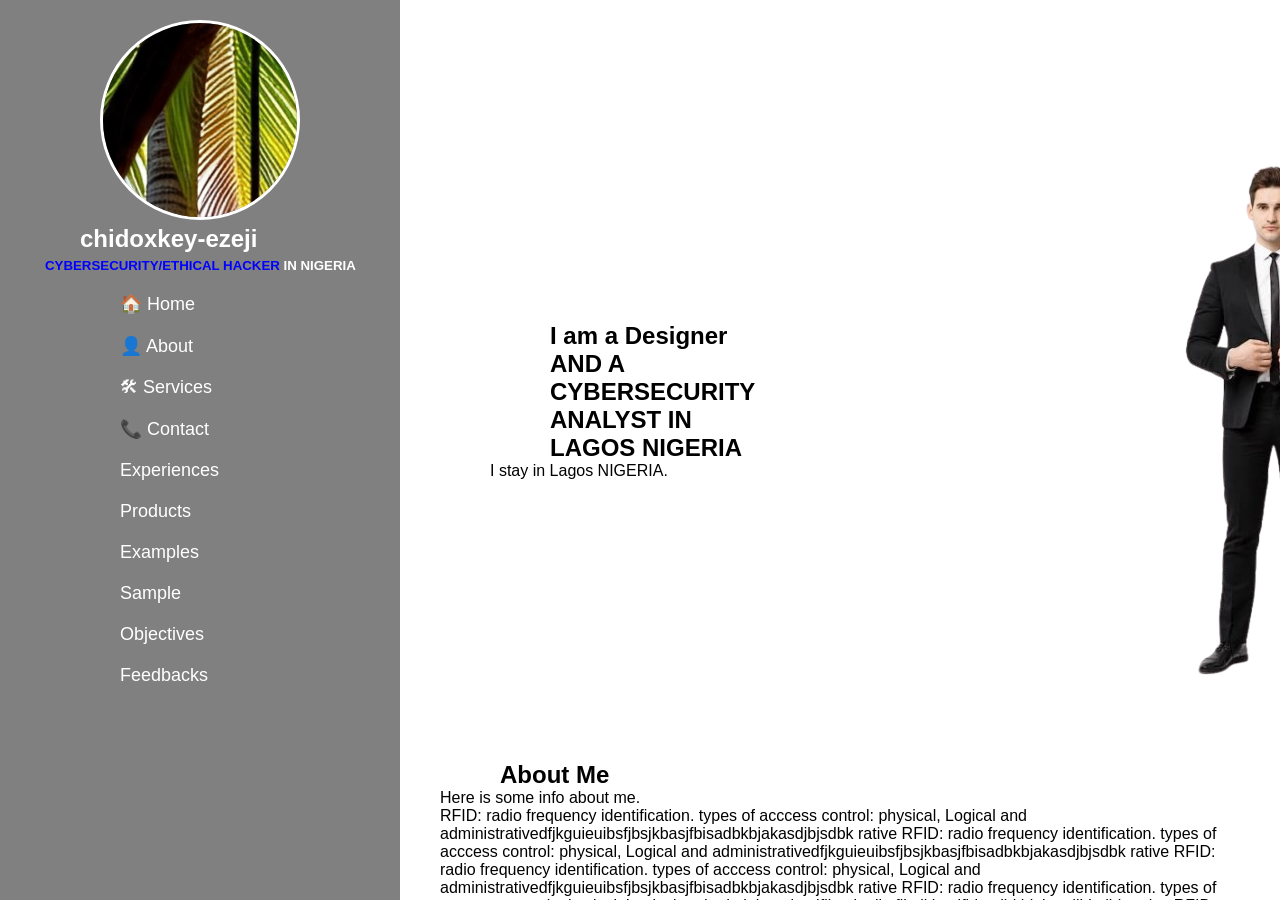
<file: index.html>
<!DOCTYPE html>
<html lang="en">
<head>
  <meta charset="UTF-8" />
  <meta name="viewport" content="width=device-width, initial-scale=1.0" />
  <title>One-Page Portfolio</title>
  <link rel="stylesheet" href="porfolio.css" />
</head>
<body>
  <div class="container">
    <!-- Sidebar Nav -->
    <nav class="sidebar">
      <div class="circle">
        <img src="man.jpg" class="image">

      </div>
      
      <h1>chidoxkey-ezeji</h1>
      <h5><span class="diff">CYBERSECURITY/ETHICAL HACKER</span> IN NIGERIA</h5>
      <ul>
        <li><a href="#home">🏠 Home</a></li>
        <li><a href="#about">👤 About</a></li>
        <li><a href="#services">🛠 Services</a></li>
        <li><a href="#contact">📞 Contact</a></li>
        <li><a href="#contact">Experiences</a></li>
        <li><a href="#contact">Products</a></li>
        <li><a href="#contact">Examples</a></li>
        <li><a href="#contact">Sample</a></li>
        <li><a href="#contact">Objectives</a></li>
        <li><a href="#contact">Feedbacks</a></li>
      </ul>
    </nav>

    <!-- Main Content -->  
    <main class="main-content">

      <section class="home">
        <div class="home-content">

       <div class="home-text">
        <h1>I am a Designer AND A CYBERSECURITY ANALYST IN LAGOS NIGERIA</h1>
        <p>I stay in Lagos NIGERIA.</p> 
       </div>
       
       <div class="home-image">
        <img src="let.png">
       </div>

       </div>
      </section>

      <section id="about">
        <h1>About Me</h1>
        <p>Here is some info about me.</p>
        <p>
            RFID: radio frequency identification.

types of acccess control: physical, Logical and 
administrativedfjkguieuibsfjbsjkbasjfbisadbkbjakasdjbjsdbk
 rative
RFID: radio frequency identification.

types of acccess control: physical, Logical and 
administrativedfjkguieuibsfjbsjkbasjfbisadbkbjakasdjbjsdbk
 rative
RFID: radio frequency identification.

types of acccess control: physical, Logical and 
administrativedfjkguieuibsfjbsjkbasjfbisadbkbjakasdjbjsdbk
 rative
RFID: radio frequency identification.

types of acccess control: physical, Logical and 
administrativedfjkguieuibsfjbsjkbasjfbisadbkbjakasdjbjsdbk
 rative
RFID: radio frequency identification.

types of acccess control: physical, Logical and 
administrativedfjkguieuibsfjbsjkbasjfbisadbkbjakasdjbjsdbk
 rative
        </p>
      </section>

      <section id="services">
        <h1>My Services</h1>
        <p>These are the services I offer.</p>
        <p>
            RFID: radio frequency identification.

types of acccess control: physical, Logical and 
administrativedfjkguieuibsfjbsjkbasjfbisadbkbjakasdjbjsdbk
 rative
RFID: radio frequency identification.

types of acccess control: physical, Logical and 
administrativedfjkguieuibsfjbsjkbasjfbisadbkbjakasdjbjsdbk
 rative
RFID: radio frequency identification.

types of acccess control: physical, Logical and 
administrativedfjkguieuibsfjbsjkbasjfbisadbkbjakasdjbjsdbk
 rative
RFID: radio frequency identification.

types of acccess control: physical, Logical and 
administrativedfjkguieuibsfjbsjkbasjfbisadbkbjakasdjbjsdbk
 rative
RFID: radio frequency identification.

types of acccess control: physical, Logical and 
administrativedfjkguieuibsfjbsjkbasjfbisadbkbjakasdjbjsdbk
 rative
        </p>
      </section>

      <section id="contact">
        <h1>Contact Me</h1>
        <p>Here's how to reach me.</p>
      </section>
    </main>
  </div>
</body>
</html>
</file>
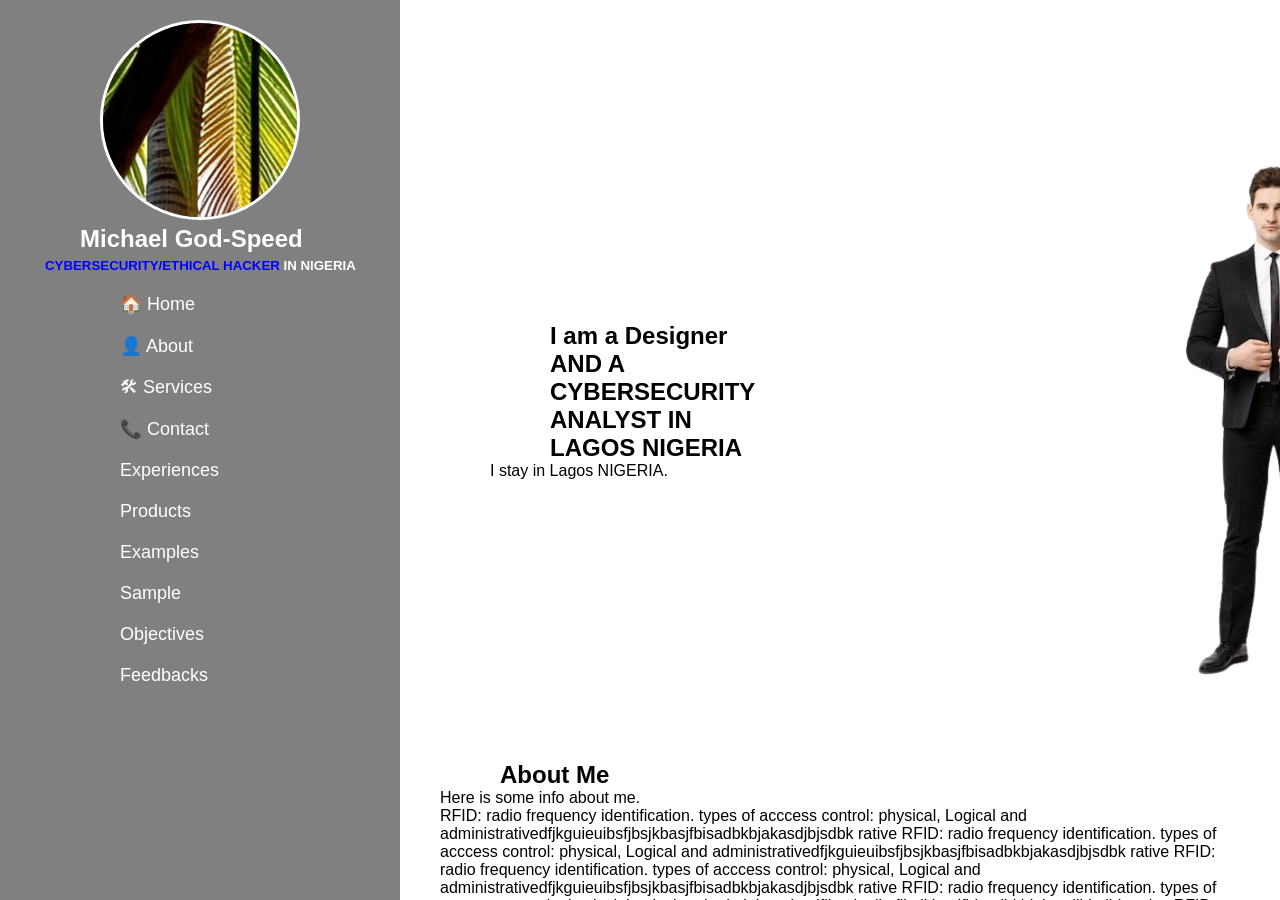
<file: index.html.html>
<!DOCTYPE html>
<html lang="en">
<head>
  <meta charset="UTF-8" />
  <meta name="viewport" content="width=device-width, initial-scale=1.0" />
  <title>One-Page Portfolio</title>
  <link rel="stylesheet" href="porfolio.css" />
</head>
<body>
  <div class="container">
    <!-- Sidebar Nav -->
    <nav class="sidebar">
      <div class="circle">
        <img src="man.jpg" class="image">

      </div>
      
      <h1>Michael God-Speed</h1>
      <h5><span class="diff">CYBERSECURITY/ETHICAL HACKER</span> IN NIGERIA</h5>
      <ul>
        <li><a href="#home">🏠 Home</a></li>
        <li><a href="#about">👤 About</a></li>
        <li><a href="#services">🛠 Services</a></li>
        <li><a href="#contact">📞 Contact</a></li>
        <li><a href="#contact">Experiences</a></li>
        <li><a href="#contact">Products</a></li>
        <li><a href="#contact">Examples</a></li>
        <li><a href="#contact">Sample</a></li>
        <li><a href="#contact">Objectives</a></li>
        <li><a href="#contact">Feedbacks</a></li>
      </ul>
    </nav>

    <!-- Main Content -->  
    <main class="main-content">

      <section class="home">
        <div class="home-content">

       <div class="home-text">
        <h1>I am a Designer AND A CYBERSECURITY ANALYST IN LAGOS NIGERIA</h1>
        <p>I stay in Lagos NIGERIA.</p> 
       </div>
       
       <div class="home-image">
        <img src="let.png">
       </div>

       </div>
      </section>

      <section id="about">
        <h1>About Me</h1>
        <p>Here is some info about me.</p>
        <p>
            RFID: radio frequency identification.

types of acccess control: physical, Logical and 
administrativedfjkguieuibsfjbsjkbasjfbisadbkbjakasdjbjsdbk
 rative
RFID: radio frequency identification.

types of acccess control: physical, Logical and 
administrativedfjkguieuibsfjbsjkbasjfbisadbkbjakasdjbjsdbk
 rative
RFID: radio frequency identification.

types of acccess control: physical, Logical and 
administrativedfjkguieuibsfjbsjkbasjfbisadbkbjakasdjbjsdbk
 rative
RFID: radio frequency identification.

types of acccess control: physical, Logical and 
administrativedfjkguieuibsfjbsjkbasjfbisadbkbjakasdjbjsdbk
 rative
RFID: radio frequency identification.

types of acccess control: physical, Logical and 
administrativedfjkguieuibsfjbsjkbasjfbisadbkbjakasdjbjsdbk
 rative
        </p>
      </section>

      <section id="services">
        <h1>My Services</h1>
        <p>These are the services I offer.</p>
        <p>
            RFID: radio frequency identification.

types of acccess control: physical, Logical and 
administrativedfjkguieuibsfjbsjkbasjfbisadbkbjakasdjbjsdbk
 rative
RFID: radio frequency identification.

types of acccess control: physical, Logical and 
administrativedfjkguieuibsfjbsjkbasjfbisadbkbjakasdjbjsdbk
 rative
RFID: radio frequency identification.

types of acccess control: physical, Logical and 
administrativedfjkguieuibsfjbsjkbasjfbisadbkbjakasdjbjsdbk
 rative
RFID: radio frequency identification.

types of acccess control: physical, Logical and 
administrativedfjkguieuibsfjbsjkbasjfbisadbkbjakasdjbjsdbk
 rative
RFID: radio frequency identification.

types of acccess control: physical, Logical and 
administrativedfjkguieuibsfjbsjkbasjfbisadbkbjakasdjbjsdbk
 rative
        </p>
      </section>

      <section id="contact">
        <h1>Contact Me</h1>
        <p>Here's how to reach me.</p>
      </section>
    </main>
  </div>
</body>
</html>
</file>
<file: porfolio.css>
/* Reset and base styles */
* {
  margin: 0;
  padding: 0;
  box-sizing: border-box;
}
body, html {
  font-family: Arial, sans-serif;
  height: 100%;
}

/* Grid layout: sidebar and main content */
.container {
  display: grid;
  grid-template-columns: 400px 1fr; /* Sidebar smaller */
  height: 100vh;
}

/* Sidebar styles */
.sidebar {
  background-color:gray;
  color: white;
  padding: 20px;
  position: sticky;
  top: 0;
  height: 100vh;/*full screen height*/
  overflow-y: auto; /*scroll inside the sidebar*/
}
.sidebar ul {
  list-style: none;
  margin-left: 100px;
}
.sidebar li {
  margin: 20px 0;
}
.sidebar a {
  color: white;
  text-decoration: none;
  font-size: 18px;  
}
.sidebar a:hover {
  text-decoration: underline;
}

/* h1 and h5 styles */
h5{
  margin-top: 5px;
  margin-bottom: 15px;
  margin-left: 25px;
}
h1{
  margin-top: 5px;
  margin-left: 60px;
}
.diff{
  color: blue;
}
.circle{
  width: 200px;
  height: 200px;
  border-radius: 50%;
  overflow: hidden;
  border: 3px solid white;
  margin-left: 80px;
}
.circle image{
  width: 100%;
  height: 100%;
  object-fit: cover;
  
}

/* Main content */
.main-content {
  padding: 40px;
  overflow-y: auto;
  animation: bgchange 10s infinite alternate;
}
@keyframes bgchange{
  0% {background-color: rgba(255,0,0,0.3);}
  25% {background-color: rgba(0,255,0,0.3);}
  50% {background-color: rgba(0,0,255,0.3);}
  75% {background-color: rgba(255,255,0,0.3);}
  100% {background-color: rgba(255,0,255,0.3);}
}

.home-content{
  display: flex;
  align-items: center;
  justify-content: space-between;
  padding: 50px;
  gap: 20px;
}
.home-text{
  display: inline;
}
.home-image{
  flex: end;
  width: 600px;
  border-radius: 10px;
  margin-left: 300px;
  display: inline;
}
</file>
